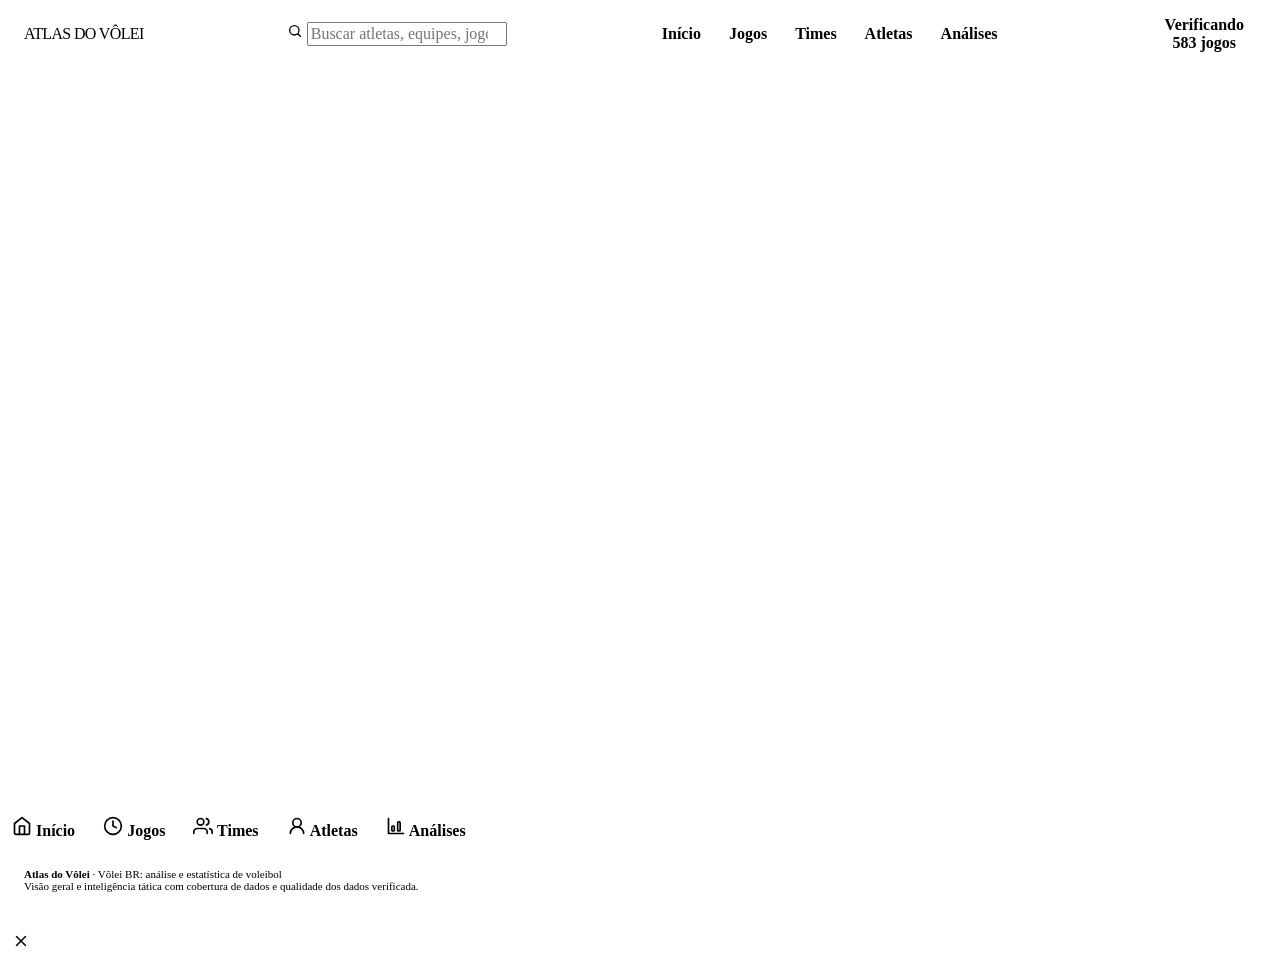
<file: cbv/export/templates/scouting.html>
<!DOCTYPE html>
<html lang="pt-BR">
<head>
<meta charset="utf-8"><meta name="viewport" content="width=device-width,initial-scale=1"><meta name="description" content="Atlas do Vôlei: estatísticas, rotações e análises táticas do voleibol brasileiro.">
<title>Vôlei BR: Atlas do Vôlei</title>
<style>
/* Hallmark · v2.0.0 · scope: app · Atlas do Vôlei */
__FONT_CSS__
:root {
  --bg: #F3F5F7;
  --paper: #FBFCFE;
  --surface: #FBFCFE;
  --surface-alt: #F8F9FB;
  --ink: #111318;
  --text: #111318;
  --soft: #4B5563;
  --text-soft: #4B5563;
  --muted: #697586;
  --text-muted: #697586;
  --line: #D7DCE2;
  --border: #D7DCE2;
  --line-strong: #AEB7C2;
  --border-strong: #AEB7C2;
  --navy: #071A2F;
  --navy-2: #0B2747;
  --primary: #071A2F;
  --primary-soft: #EAF1FF;
  --blue: #1D4ED8;
  --red: #D12F25;
  --yellow: #FFD21A;
  --green: #138A5B;
  --success: #138A5B;
  --success-soft: #E7F4EE;
  --danger: #DF342A;
  --danger-soft: #FDE9E7;
  --warning: #74500D;
  --warning-soft: #FDF3E3;
  --sideout: #0B4FD6;
  --breakpoint: #DF342A;
  --court: #E5A75D;
  --court-line: #FFF8E8;
  --sans: Inter, Arial, Helvetica, sans-serif;
  --cond: "Arial Narrow", "Nimbus Sans Narrow", "Roboto Condensed", Impact, Arial, sans-serif;
  --mono: 'Roboto Mono', Consolas, "Liberation Mono", monospace;
}
*{box-sizing:border-box}
html{background:var(--bg)}
body{margin:0;background:var(--bg);color:var(--text);font:14px/1.45 var(--sans);max-width:100%;overflow-x:clip}
button,input,select{font:inherit;color:inherit}
button,select,summary{cursor:pointer}
button:focus-visible,select:focus-visible,input:focus-visible{outline:3px solid var(--yellow);outline-offset:2px}
a{color:var(--blue);text-underline-offset:3px}
button{background:var(--surface);border:1px solid var(--border);border-radius:2px;padding:8px 12px;font-weight:600}
button:hover{background:var(--surface-alt)}
button.primary{background:var(--navy);color:var(--surface);border-color:var(--navy)}

/* HEADER — magazine identity */
.site-header{z-index:30;background:var(--navy);color:var(--surface);border-bottom:4px solid var(--red)}
.header-main{max-width:1400px;width:100%;min-height:68px;margin:auto;padding:0 24px;display:flex;align-items:center;justify-content:space-between;gap:16px}
.wordmark{display:flex;align-items:baseline;gap:0px;font:900 30px/.85 var(--cond);letter-spacing:-.04em;text-transform:none}
.wordmark span{color:var(--red)}
.wordmark a{color:inherit;text-decoration:none}
.main-nav{display:flex;align-self:stretch;align-items:stretch}
.main-nav button{border:0;border-left:1px solid var(--palette-fe193fae);background:transparent;color:var(--palette-2f33ebb5);padding:0 12px;font-size:11px;font-weight:800;text-transform:none;letter-spacing:normal;border-radius:0;white-space:nowrap}
.main-nav button:last-child{border-right:1px solid var(--palette-fe193fae)}
.main-nav button:hover{background:var(--navy-2);color:var(--surface)}
.main-nav button.active,.main-nav button[aria-current=page]{background:var(--surface);color:var(--navy);box-shadow:inset 0 -4px 0 var(--red)}
.header-tools{display:flex;align-items:center;gap:8px}
.mode{display:flex;border:1px solid var(--palette-74149b50)}
.mode button{min-height:30px;border:0;background:transparent;color:var(--palette-d2c3ccd8);padding:0 8px;font-size:10px;font-weight:900;text-transform:none;border-radius:0}
.mode button.active{background:var(--red);color:var(--surface)}
.filters{display:flex;align-items:center;gap:8px}
.filters select{border:1px solid var(--line-strong);background:var(--surface);color:var(--ink);min-height:28px;padding:0 16px 0 8px;font-size:11px;font-weight:600;border-radius:2px;max-width:180px}
.global-search{width:150px;position:relative}
.global-search input{width:100%;min-height:32px;background:var(--navy-2);border:1px solid var(--palette-74149b50);color:var(--surface);font-size:11px;padding:4px 8px;border-radius:2px}
.global-search input::placeholder{color:var(--palette-ce730777)}
.search-results{position:absolute;top:100%;left:0;right:0;background:var(--surface);border:1px solid var(--border);max-height:300px;overflow:auto;z-index:35}
.search-results[hidden]{display:none}
.search-results button{display:block;width:100%;text-align:left;border:0;border-radius:0;font-size:12px;padding:8px 8px;color:var(--text)}
.search-results p{padding:8px;margin:0;font-size:12px;color:var(--text-soft)}
.mobile-menu{display:none}

/* context strip */
.context-strip{background:var(--surface);border-bottom:1px solid var(--line)}
.context-inner{max-width:1400px;width:100%;min-height:38px;margin:auto;padding:0 24px;display:flex;align-items:center;justify-content:space-between;gap:16px;font-size:11px}
.context-inner strong{color:var(--blue)}
.context-inner .updated{color:var(--soft)}

/* main layout */
main{max-width:1400px;width:100%;margin:auto;padding:24px;min-height:calc(100vh - 160px);min-width:0}
h1{font:900 clamp(32px,5vw,56px)/.9 var(--cond);letter-spacing:-.04em;text-transform:none;margin:0 0 8px}
h2{font:900 24px/1 var(--cond);letter-spacing:-.02em;text-transform:none;margin:0 0 16px}
h3{font:900 17px/1.2 var(--cond);text-transform:none;margin:0 0 8px}
p{margin:0 0 12px}
.muted,.note,small{color:var(--text-muted)}.note{font-size:12px}
.page-heading{margin-bottom:24px;border-bottom:1px solid var(--line);padding-bottom:16px}
.page-heading p{color:var(--text-soft);font-size:13px;margin:0}
.section-heading{display:flex;gap:16px;align-items:end;margin-bottom:12px}
.section-heading h2{margin:0}
.section-heading .rule{flex:1;height:1px;background:var(--line-strong);margin-bottom:4px}
.section-heading small{color:var(--soft);font-size:10px;font-weight:700;text-transform:none;letter-spacing:normal}
.card{background:var(--paper);border:1px solid var(--line);border-top:3px solid var(--navy);padding:20px;min-width:0;border-radius:0}
.block{margin-top:32px}.large-section{margin-top:40px}
.grid{display:grid;grid-template-columns:repeat(12,minmax(0,1fr));gap:24px}.span-8{grid-column:span 8}.span-4{grid-column:span 4}.span-12{grid-column:1/-1}.grid>*{min-width:0}

/* metric info popover */
.metric-info{display:inline-block;position:relative;font-size:11px;vertical-align:middle}
.metric-info summary{display:inline-flex;align-items:center;justify-content:center;width:16px;height:16px;border:1px solid var(--border-strong);color:var(--text-muted);border-radius:50%;font:10px var(--mono);list-style:none}
.metric-info summary::-webkit-details-marker{display:none}
.metric-info[open]{z-index:8}
.info-body{position:absolute;right:0;top:22px;width:290px;padding:12px;background:var(--surface);border:1px solid var(--border-strong);color:var(--text-soft);font-size:11px;line-height:1.5;text-align:left;box-shadow:0 4px 12px var(--palette-8984d487)}
.info-body p:last-child{margin:0}
.badge{display:inline-block;font:700 10px var(--sans);color:var(--text-soft);background:var(--surface-alt);padding:0px 4px;border:1px solid var(--line)}
.badge.model{color:var(--blue);background:var(--primary-soft);border-color:var(--palette-b0589792)}

/* tables */
.table-wrap{max-width:100%;overflow-x:auto;-webkit-overflow-scrolling:touch}
table{border-collapse:collapse;width:100%;font-size:12px}
th,td{padding:8px 8px;border-bottom:1px solid var(--line);text-align:left;vertical-align:middle}
th{position:static;background:var(--surface-alt);color:var(--text-soft);font-weight:700;font-size:12px;text-transform:none;letter-spacing:normal;white-space:nowrap}
th.num,td.num{text-align:right}
td.numeric,.numeric{font-family:var(--mono);font-variant-numeric:tabular-nums;font-size:12px}
td.nowrap{white-space:nowrap}
tbody tr:last-child td{border-bottom:0}
tbody tr:hover{background:var(--primary-soft)}
th button{padding:0;border:0;background:transparent;font-size:11px;font-weight:700;white-space:nowrap;text-align:inherit;color:var(--text-soft)}
th button:hover{background:transparent;color:var(--blue)}
.team-link,.text-button{padding:0;border:0;background:transparent;color:var(--blue);font-weight:700;text-align:left;text-decoration:none}
.team-link:hover,.text-button:hover{background:transparent;text-decoration:underline}
.team-link{font-size:12px}

/* rank lists & charts */
.rank-list{padding:0;margin:0;list-style:none}
.rank-list li{display:flex;align-items:center;gap:8px;padding:8px 0;border-bottom:1px solid var(--line)}
.rank-list li:last-child{border-bottom:0}
.rank-list .place{width:18px;font:700 10px var(--mono);color:var(--text-muted)}
.rank-list .team-link{flex:1}
.rank-list .numeric{white-space:nowrap;font-weight:700}
.chart-scroll{max-width:100%;overflow-x:auto;-webkit-overflow-scrolling:touch}
.chart{display:block;width:100%;height:auto}
svg text{font-family:var(--sans);fill:var(--text-soft);font-size:11px}
svg .team-point{fill:var(--blue);stroke:var(--surface);stroke-width:2;cursor:pointer}
svg .team-point:hover{stroke:var(--ink);stroke-width:3}
.chart-key{font-size:11px;color:var(--text-muted);margin:8px 0 0}
.plot-tooltip{position:fixed;pointer-events:none;max-width:280px;padding:8px 8px;border:1px solid var(--border-strong);background:var(--surface);color:var(--text);font-size:11px;z-index:50;box-shadow:0 4px 12px var(--palette-8984d487)}
.plot-tooltip[hidden]{display:none}

/* toolbar & common */
.toolbar{display:flex;gap:16px;align-items:end;margin-bottom:20px}
.toolbar label{flex:1;max-width:400px;font-size:11px;font-weight:700;color:var(--text-soft);text-transform:none}
.toolbar.narrow{margin-bottom:16px}
.toolbar input,.toolbar select{margin-top:4px}
.vs{align-self:center;color:var(--yellow);font:900 12px var(--mono)}
.select-prompt{padding:28px;color:var(--text-muted);text-align:center}
.subnav{display:flex;gap:0;margin-bottom:20px;border-bottom:1px solid var(--line);overflow-x:auto}
.subnav button{border:0;border-bottom:3px solid transparent;border-radius:0;background:transparent;white-space:nowrap;font-size:11px;font-weight:800;text-transform:none;padding:8px 16px}
.subnav button[aria-current=page]{border-color:var(--red);color:var(--navy)}

/* profiles & bars */
.profile-row{margin-top:16px}
.bar-label{display:flex;justify-content:space-between;gap:8px;font-size:11px;margin-bottom:4px;font-weight:600}
.bar-track{position:relative;height:12px;background:var(--surface-alt);border:1px solid var(--line)}
.bar-fill{position:absolute;top:0;bottom:0;background:var(--blue)}
.bar-marker{position:absolute;top:-3px;bottom:-3px;border-left:2px solid var(--ink)}
.summary-list{margin:0;padding:0;list-style:none}
.summary-list li{padding:8px 0;font-size:12px;border-bottom:1px solid var(--line)}
.summary-list li:last-child{border-bottom:0}
.summary-list span{color:var(--text-muted);display:block;font-size:11px;font-weight:700;text-transform:none;margin-bottom:0px}
.sample-warning{color:var(--warning);background:var(--warning-soft);padding:0px 4px;font:10px var(--mono)}
.notice{color:var(--ink);font-size:12px;padding:8px 12px;background:var(--warning-soft);border:1px solid var(--warning);margin:16px 0}
.positive{color:var(--green);font-weight:700}.negative{color:var(--red);font-weight:700}
.details-panel{background:var(--surface);border:1px solid var(--line);border-top:2px solid var(--line-strong);padding:16px 16px;margin-top:20px}
.details-panel>summary{font-weight:700;font-size:12px;text-transform:none;color:var(--blue)}
.details-panel[open]>summary{margin-bottom:16px}
.details-panel details:not(.metric-info){margin-top:16px}
.probabilities{max-width:440px}
.prob-row{display:flex;justify-content:space-between;gap:16px;margin:8px 0;align-items:baseline}
.prob-row strong{font:900 24px var(--cond);color:var(--blue)}
.data-list{display:grid;grid-template-columns:1fr 1fr;gap:8px 20px;font-size:12px;margin:0}
.data-list dt{color:var(--text-muted);font-weight:600}
.data-list dd{margin:0;font-weight:700}
.empty{padding:20px 0;color:var(--text-muted);font-size:13px}
.footer{padding:20px 24px;font-size:11px;color:var(--text-muted);border-top:1px solid var(--line);background:var(--surface)}
.footer span{display:block}
.sr-only{position:absolute;width:1px;height:1px;overflow:hidden;clip:rect(0,0,0,0)}

/* responsive shell */
@media(max-width:1180px){
  .header-main{padding:0 16px;gap:12px}
  .main-nav button{padding:0 8px;font-size:10px}
  .global-search{width:130px}
}
@media(max-width:900px){
  .header-main{min-height:60px;padding:0 16px}
  .main-nav{display:none;position:absolute;top:100%;left:0;right:0;background:var(--navy);border-bottom:4px solid var(--red);flex-direction:column;z-index:40;box-shadow:0 8px 20px var(--palette-23be264b)}
  .main-nav.open{display:flex}
  .main-nav button{min-height:44px;border-left:0;border-right:0!important;border-top:1px solid var(--palette-fe193fae);text-align:left;padding:12px 16px}
  .header-tools select{display:none}
  .global-search{display:none}
  .mobile-menu{display:inline-flex;align-items:center;justify-content:center;min-height:34px;border:1px solid var(--palette-74149b50);background:var(--navy-2);color:var(--surface);padding:0 12px;font-size:11px;font-weight:800;text-transform:none}
  .span-8,.span-4{grid-column:1/-1}
  main{padding:20px 16px}
  .context-inner{padding:8px 16px;flex-wrap:wrap;gap:8px}
  .filters{width:100%;display:grid;grid-template-columns:1fr 1fr;gap:8px}
  .filters select{max-width:none;width:100%;min-width:0}
  .filters select#competition{grid-column:1/-1}
  .updated{font-size:10px}
}
@media(max-width:600px){
  .toolbar{flex-direction:column;align-items:stretch;gap:8px}
  .toolbar label{max-width:none}
  .grid{gap:16px}
  .data-list{grid-template-columns:1fr}
}
@media print{
  .site-header,.context-strip,.footer,.toolbar{display:none}
  main{max-width:none;padding:0}
}
__ATLAS_CSS__
</style></head>
<body>
<a class="sr-only" href="#main">Ir para o conteúdo</a>
<header class="site-header">
  <div class="header-main">
    <div class="wordmark">
      <a href="#" onclick="navigateTo('Início');return false;">
        ATLAS DO <span>VÔLEI</span>
        <span class="sr-only">Vôlei BR</span>
      </a>
    </div>
    
    <div class="global-search-bar" role="search">
      <span class="search-icon-inside" aria-hidden="true"><svg width="16" height="16" viewBox="0 0 24 24" fill="none" stroke="currentColor" stroke-width="2" stroke-linecap="round"><circle cx="11" cy="11" r="7"></circle><path d="m20 20-4-4"></path></svg></span>
      <label for="global-search" class="sr-only">Buscar atletas, equipes e confrontos</label>
      <input id="global-search" type="search" placeholder="Buscar atletas, equipes, jogos..." autocomplete="off" aria-expanded="false" aria-controls="global-search-results">
      <div id="global-search-results" class="search-results-dropdown" hidden role="listbox"></div>
    </div>

    <nav class="desktop-nav" aria-label="Navegação desktop">
      <button type="button" class="nav-btn-desktop active" data-nav="Início">Início</button>
      <button type="button" class="nav-btn-desktop" data-nav="Jogos">Jogos</button>
      <button type="button" class="nav-btn-desktop" data-nav="Times">Times</button>
      <button type="button" class="nav-btn-desktop" data-nav="Atletas">Atletas</button>
      <button type="button" class="nav-btn-desktop" data-nav="Análises">Análises</button>
    </nav>

    <button type="button" class="status-badge" id="sync-status-badge" aria-label="Saúde do pipeline e fontes de dados" title="Ver saúde das fontes">
      <div class="status-row">
        <span class="status-dot healthy" id="sync-status-dot"></span>
        <span id="sync-status-label">Verificando</span>
      </div>
      <span class="status-sub" id="sync-status-sub">583 jogos</span>
    </button>
  </div>
</header>

<div class="filter-strip">
  <div class="chips-rail" id="quick-filter-chips" role="toolbar" aria-label="Filtros rápidos"></div>
  <p id="filter-notice" role="status" hidden style="margin:4px 16px 8px;color:var(--surface);font-size:13px;"></p>
</div>

<main id="main" tabindex="-1"></main>

<div class="compare-dock" id="compare-dock" hidden role="region" aria-label="Comparação rápida">
  <div class="dock-content">
    <div class="dock-label">Comparar <span id="dock-count">(0/2)</span></div>
    <div class="dock-slots" id="dock-slots"></div>
    <div class="dock-btns">
      <button type="button" class="btn-text" id="btn-compare-clear">Limpar</button>
      <button type="button" class="btn-primary" id="btn-compare-action" disabled>Comparar</button>
    </div>
  </div>
</div>

<nav class="bottom-nav" id="bottom-nav" aria-label="Navegação principal">
  <button type="button" class="nav-item active" data-nav="Início" aria-current="page">
    <svg class="nav-icon" width="20" height="20" viewBox="0 0 24 24" fill="none" stroke="currentColor" stroke-width="2" stroke-linecap="round" stroke-linejoin="round" aria-hidden="true"><path d="m3 9 9-7 9 7v11a2 2 0 0 1-2 2H5a2 2 0 0 1-2-2z"></path><polyline points="9 22 9 12 15 12 15 22"></polyline></svg>
    <span>Início</span>
  </button>
  <button type="button" class="nav-item" data-nav="Jogos">
    <svg class="nav-icon" width="20" height="20" viewBox="0 0 24 24" fill="none" stroke="currentColor" stroke-width="2" stroke-linecap="round" stroke-linejoin="round" aria-hidden="true"><circle cx="12" cy="12" r="10"></circle><polyline points="12 6 12 12 16 14"></polyline></svg>
    <span>Jogos</span>
  </button>
  <button type="button" class="nav-item" data-nav="Times">
    <svg class="nav-icon" width="20" height="20" viewBox="0 0 24 24" fill="none" stroke="currentColor" stroke-width="2" stroke-linecap="round" stroke-linejoin="round" aria-hidden="true"><path d="M17 21v-2a4 4 0 0 0-4-4H5a4 4 0 0 0-4 4v2"></path><circle cx="9" cy="7" r="4"></circle><path d="M23 21v-2a4 4 0 0 0-3-3.87"></path><path d="M16 3.13a4 4 0 0 1 0 7.75"></path></svg>
    <span>Times</span>
  </button>
  <button type="button" class="nav-item" data-nav="Atletas">
    <svg class="nav-icon" width="20" height="20" viewBox="0 0 24 24" fill="none" stroke="currentColor" stroke-width="2" stroke-linecap="round" stroke-linejoin="round" aria-hidden="true"><circle cx="12" cy="8" r="5"></circle><path d="M20 21a8 8 0 1 0-16 0"></path></svg>
    <span>Atletas</span>
  </button>
  <button type="button" class="nav-item" data-nav="Análises">
    <svg class="nav-icon" width="20" height="20" viewBox="0 0 24 24" fill="none" stroke="currentColor" stroke-width="2" stroke-linecap="round" stroke-linejoin="round" aria-hidden="true"><path d="M3 3v18h18"></path><rect x="7" y="12" width="3" height="6" rx="1"></rect><rect x="14" y="7" width="3" height="11" rx="1"></rect></svg>
    <span>Análises</span>
  </button>
</nav>

<footer class="footer">
  <div><strong>Atlas do Vôlei</strong> · Vôlei BR: análise e estatística de voleibol</div>
  <span>Visão geral e inteligência tática com cobertura de dados e qualidade dos dados verificada.</span>
  <span id="edition"></span>
</footer>

<div class="sheet-backdrop" id="sheet-backdrop" aria-hidden="true"></div>
<div class="bottom-sheet app-sheet" id="app-sheet" role="dialog" aria-modal="true" aria-hidden="true">
  <div class="sheet-handle" id="sheet-handle" aria-label="Arrastar para fechar"></div>
  <div class="sheet-header">
    <div class="sheet-titles">
      <h3 class="sheet-title" id="sheet-title"></h3>
      <p class="sheet-subtitle" id="sheet-subtitle"></p>
    </div>
    <button type="button" class="sheet-close" id="sheet-close" aria-label="Fechar painel"><svg width="18" height="18" viewBox="0 0 24 24" fill="none" stroke="currentColor" stroke-width="2" stroke-linecap="round" aria-hidden="true"><path d="m18 6-12 12M6 6l12 12"></path></svg></button>
  </div>
  <div class="sheet-body" id="sheet-body"></div>
  <div class="sheet-footer" id="sheet-footer" style="display:none;">
    <button type="button" class="btn-primary" id="sheet-action-btn" style="width:100%;">Aplicar</button>
  </div>
</div>

<div id="plot-tooltip" class="plot-tooltip" role="tooltip" hidden></div>
<script type="application/json" id="dataset">__SCOUTING_DATA__</script>
<script>
'use strict';
const DATA=JSON.parse(document.getElementById('dataset').textContent);
const state={page:'Visão geral',sub:'',cohort:0,team:'',opponent:'',query:'',athleteQuery:'',athleteSort:'points',athleteDirection:-1,matchId:null,mode:'read',overviewRotMetric:'so',overviewRotIndex:1};
let overview;
let referencesPage;
const $=s=>document.querySelector(s), esc=v=>String(v??'').replace(/[&<>"']/g,c=>({'&':'&amp;','<':'&lt;','>':'&gt;','"':'&quot;',"'":'&#39;'}[c]));
const fmt=(v,d=1)=>v==null?'—':Number(v).toLocaleString('pt-BR',{minimumFractionDigits:d,maximumFractionDigits:d});
const pct=v=>v==null?'—':fmt(v)+'%';const num=v=>fmt(v,0);const C=()=>DATA.cohorts[state.cohort];const team=()=>C()?.teams.find(t=>t.team===state.team);
const badge=(cls='DERIVADO')=>`<span class="badge ${['MODELADO','EXPERIMENTAL'].includes(cls)?'model':''}">${cls}</span>`;
function options(values,current){return values.map(v=>`<option value="${esc(v)}" ${v===current?'selected':''}>${esc(v)}</option>`).join('')}
const compKey=c=>c.competition+' · '+(c.category||'Sem categoria');
function filters(){
  const c=C();
  if(!c)return;
  $('#competition').innerHTML=options([...new Set(DATA.cohorts.map(compKey))],compKey(c));
  const comps=DATA.cohorts.filter(x=>compKey(x)===compKey(c));
  $('#gender').innerHTML=options([...new Set(comps.map(x=>x.gender||'Não informado'))],c.gender||'Não informado');
  $('#season').innerHTML=comps.filter(x=>x.gender===c.gender).map(x=>`<option value="${esc(x.season)}" ${x===c?'selected':''}>${esc(seasonLabel(x.season))}${x.edition_status==='CURRENT'?' · atual':x.edition_status==='COMPLETED'?' · encerrada':''}</option>`).join('');
  $('#updated').textContent='Atualizado em '+dateText(lastUpdate());
  $('#updated').title='Último registro ou verificação da edição; fontes individuais têm data de coleta em Dados.';
  $('#edition').textContent='Página gerada em '+dateText(DATA.generated_at);
}

function chooseFilter(which,value){const current=C();let candidates=DATA.cohorts.filter(c=>which==='competition'?compKey(c)===value:compKey(c)===compKey(current)&& (which==='gender'?c.gender===value:c.gender===current.gender&&c.season===value));const selected=candidates.find(c=>c.gender===current.gender&&c.season===current.season)||candidates[0];if(!selected)return;state.cohort=DATA.cohorts.indexOf(selected);state.team='';state.opponent='';state.query='';state.matchId=null;render()}
function table(head,rows,leftColumns=[]){return `<div class="table-wrap"><table><thead><tr>${head.map((h,i)=>`<th scope="col" class="${i&&!leftColumns.includes(i)?'num':''}">${h}</th>`).join('')}</tr></thead><tbody>${rows.length?rows.join(''):`<tr><td colspan="${head.length}">Sem dados neste recorte.</td></tr>`}</tbody></table></div>`}
function row(cells,leftColumns=[]){return '<tr>'+cells.map((x,i)=>`<td class="${i&&!leftColumns.includes(i)?'num':''}">${x}</td>`).join('')+'</tr>'}
function teamLink(t){return `<button class="team-link" data-team="${esc(t)}">${esc(teamName(t))}</button>`}

function teamAbbr(name){
  if(!name)return '—';
  const clean=String(name).trim();
  const map={
    'SADA CRUZEIRO':'CRU','CRUZEIRO':'CRU','ITAMBE MINAS':'MIN','MINAS TENIS CLUBE':'MIN','MINAS':'MIN',
    'FARMA CONDE SAO JOSE':'SJC','VOLEI RENATA':'REN','CAMPINAS':'REN','VEDACIT GUARULHOS':'GUA',
    'SESI BAURU':'SES','SESI-SP':'SES','SUZANO VOLEI':'SUZ','JOINVILLE VOLEI':'JOI','JOINVILLE':'JOI',
    'MONTES CLAROS AMERICA':'MOC','AZULIM GABARITO':'MON','BLUMENAU':'BLU','APAN ELEVADORES':'BLU',
    'PRAIA CLUBE':'PRA','DENTIL PRAIA CLUBE':'PRA','GERDAU MINAS':'MIN','OSASCO SAO CRISTOVAO SAUDE':'OSA','OSASCO':'OSA',
    'FLUMINENSE':'FLU','SESC RJ FLAMENGO':'FLA','FLAMENGO':'FLA','BARUERI VOLEI CLUB':'BAR','BARUERI':'BAR',
    'PINHEIROS':'PIN','E.C. PINHEIROS':'PIN','UNILIFE MARINGA':'MAR','MARINGA':'MAR','BRASILIA VOLEI':'BRA','BRASILIA':'BRA',
    'SAO CAETANO':'SCA','BLUVÔLEI':'BLU','BATAVO MACKENZIE':'MAC','TIJUCA TENIS CLUBE':'TIJ'
  };
  const up=clean.toUpperCase();
  if(map[up])return map[up];
  for(const [k,v] of Object.entries(map)){
    if(up.includes(k)||k.includes(up))return v;
  }
  const words=clean.split(/\s+/).filter(w=>!['DE','DA','DO','DOS','DAS','E'].includes(w.toUpperCase()));
  if(words.length===1)return words[0].slice(0,3).toUpperCase();
  return (words[0].slice(0,1)+words[1].slice(0,2)).toUpperCase();
}

function tooltip(m){
  if(!m)return '';
  return `<details class="metric-info"><summary aria-label="Detalhes de ${esc(m.label)}" title="Definição, amostra e intervalo">i</summary><div class="info-body">
    <p><strong>${esc(m.label)}</strong> ${badge(m.metric_class)}</p>
    <p>${esc(m.formula)}</p>
    <p>Amostra: <span class="numeric">${m.approximate?'≈ ':''}${num(m.numerator)} / ${num(m.n)}</span>. ${m.n>0&&m.n<50?'<span class="sample-warning">Amostra baixa</span>':''} ${m.ci?'IC 95%: '+m.ci.map(v=>fmt(v)).join('–')+'%.':'Intervalo não disponível.'}</p>
    ${m.delta!=null?`<p>Diferença para a competição: ${signed(m.delta)} pp. Percentil: ${fmt(m.percentile,0)}.</p>`:''}
    ${m.adjusted!=null?`<p>Taxa ajustada: ${pct(m.adjusted)} (modelo beta-binomial).</p>`:''}
    <p>${m.approximate?'Contagem aproximada a partir de percentuais arredondados. ':''}Fonte: relatórios CBV · ${esc(seasonLabel(C().season))}. Cobertura: ${num(m.covered_matches)} / ${num(m.total_matches)} registros.</p>
  </div></details>`;
}

function strip(metrics,comparison=false){
  const labels={so:'Side-Out médio',bp:'Break Point médio',eff:'Eficiência de ataque média'};
  return `<div class="kpis">${['so','bp','eff'].map(k=>{
    const m=metrics[k];
    return `<div class="card kpi"><span class="kpi-label">${comparison?esc(m.label):labels[k]}</span>${tooltip(m)}<strong>${pct(m.value)}</strong><p>${comparison&&m.delta!=null?signed(m.delta)+' pp vs competição':'Média da competição'}</p></div>`;
  }).join('')}</div>`;
}

function scatter(){
 const c=C(),points=c.teams.filter(t=>t.metrics.so.value!=null&&t.metrics.bp.value!=null);
 if(!points.length)return '<p class="empty">Sem contagens de SO/BP.</p>';
 const mobile=innerWidth<=600,width=mobile?360:700,left=mobile?68:70,right=mobile?342:640;
 const xs=points.map(t=>t.metrics.so.value),ys=points.map(t=>t.metrics.bp.value);
 const xmin=Math.floor(Math.min(...xs)/5)*5-5,xmax=Math.ceil(Math.max(...xs)/5)*5+5;
 const ymin=Math.floor(Math.min(...ys)/5)*5-5,ymax=Math.ceil(Math.max(...ys)/5)*5+5;
 const X=value=>left+(value-xmin)/(xmax-xmin)*(right-left),Y=value=>330-(value-ymin)/(ymax-ymin)*280;
 let svg=`<svg class="chart scatter" viewBox="0 0 ${width} 410" role="img" aria-label="Side-Out e Break Point por equipe"><title>Side-Out e Break Point por equipe</title>`;
 for(let i=0;i<=4;i++){
   const x=xmin+(xmax-xmin)*i/4,y=ymin+(ymax-ymin)*i/4;
   svg+=`<path d="M${X(x)},50 V330 M${left},${Y(y)} H${right}" stroke="var(--border)" fill="none"/><text x="${X(x)}" y="355" text-anchor="middle">${fmt(x,0)}%</text><text x="${left-12}" y="${Y(y)+4}" text-anchor="end">${fmt(y,0)}%</text>`;
 }
 svg+=`<path d="M${X(c.metrics.so.value)},50 V330 M${left},${Y(c.metrics.bp.value)} H${right}" stroke="var(--text)" stroke-dasharray="5 5" fill="none"/><text x="${(left+right)/2}" y="395" text-anchor="middle">Side-Out %</text><text transform="translate(14,190) rotate(-90)" text-anchor="middle">Break Point %</text>`;
 for(const t of points)svg+=`<g role="button" tabindex="0" data-team="${esc(t.team)}" aria-label="Abrir ${esc(teamName(t.team))}"><title>${esc(teamName(t.team))}: SO ${pct(t.metrics.so.value)}, n=${num(t.metrics.so.n)}; BP ${pct(t.metrics.bp.value)}, n=${num(t.metrics.bp.n)}</title><circle class="team-point" cx="${X(t.metrics.so.value)}" cy="${Y(t.metrics.bp.value)}" r="${mobile?5:6}"/></g>`;
 return svg+'</svg>';
}

function selectors(two=false){
 const names=C().teams.map(t=>t.team);
 const select=(id,label,current,exclude='')=>`<label>${label}<select id="${id}"><option value="">Selecione uma equipe</option>${names.filter(n=>n!==exclude).map(n=>`<option value="${esc(n)}" ${n===current?'selected':''}>${esc(teamName(n))}</option>`).join('')}</select></label>`;
 return `<div class="toolbar">${select('team',two?'Equipe A':'Equipe',state.team)}${two?'<span class="vs">vs</span>'+select('opponent','Equipe B',state.opponent,state.team):''}</div>`;
}

function phases(t){
 return table(['Contexto','Tentativas','Kill%','Eficiência','Erro%','Bloqueado%'],['pos_rec','neg_rec','trans'].map(k=>row([esc(phaseName(k)),num(t.metrics[k].n),metricCell(t.metrics[k]),metricCell(t.metrics[k+'_eff']),metricCell(t.metrics[k+'_error']),metricCell(t.metrics[k+'_blocked'])])))
   +'<p class="note">Contagens de kills reconstruídas dos percentuais publicados. Detalhes disponíveis em cada taxa.</p>';
}

function rotations(t){
 return `<p class="note">SO e BP por rotação indisponíveis na fonte atual. O saldo é observado nos relatórios.</p>
   <div class="rotations">${t.rotations.map(r=>`<section class="card rotation"><h3>${r.rotation}</h3><dl><dt>SO</dt><dd>—</dd><dt>BP</dt><dd>—</dd><dt>Saldo</dt><dd>${r.covered_matches?(r.observed_balance>0?'+':'')+num(r.observed_balance):'—'}</dd></dl><p class="note">n SO — · n BP —</p><small>${r.covered_matches} relatórios</small></section>`).join('')}</div>`;
}

function athletes(t){
 const query=normalized(state.athleteQuery);
 const list=t.athletes.filter(a=>normalized(a.name).includes(query));
 const value=(a,key)=>({name:a.name,games:a.games??a.metrics.kill.total_matches,points:a.points,attacks:a.metrics.kill.n,kill:a.metrics.kill.value,eff:a.metrics.eff.value,receptions:a.receptions??a.metrics.rec_error.n,positive:a.metrics.positive.value,error:a.metrics.rec_error.value}[key]);
 list.sort((a,b)=>{const av=value(a,state.athleteSort),bv=value(b,state.athleteSort);if(av==null)return bv==null?0:1;if(bv==null)return -1;return state.athleteDirection*(typeof av==='string'?av.localeCompare(bv,'pt-BR'):av-bv)});
 const columns=[['name','Atleta'],['games','Jogos'],['points','Pontos'],['attacks','Ataques'],['kill','Kill%'],['eff','Eficiência'],['receptions','Recepções'],['positive','Passe +'],['error','Erro']];
 const headers=columns.map(([key,title],i)=>`<th scope="col" class="${i?'num':''}" aria-sort="${state.athleteSort===key?(state.athleteDirection===1?'ascending':'descending'):'none'}"><button data-athlete-sort="${key}" title="Ordenar por ${title}">${title}${state.athleteSort===key?(state.athleteDirection===1?' ↑':' ↓'):''}</button></th>`).join('');
 return `<div class="toolbar narrow"><label>Buscar atleta<input id="athlete-search" value="${esc(state.athleteQuery)}" placeholder="Nome do atleta"></label></div><div class="table-wrap"><table id="athlete-table"><thead><tr>${headers}</tr></thead><tbody>${list.map(a=>`<tr data-athlete-name="${esc(a.name)}" data-athlete-team="${esc(a.team||t.team||state.team)}"><td>${esc(teamName(a.name))}</td><td class="num">${num(value(a,'games'))}</td><td class="num">${num(a.points)}</td><td class="num numeric">${num(a.metrics.kill.n)}</td><td class="num">${metricCell(a.metrics.kill)}</td><td class="num">${metricCell(a.metrics.eff)}</td><td class="num numeric">${num(value(a,'receptions'))}</td><td class="num">${metricCell(a.metrics.positive)}</td><td class="num">${metricCell(a.metrics.rec_error)}</td></tr>`).join('')||'<tr><td colspan="9">Nenhum atleta encontrado.</td></tr>'}</tbody></table></div><p class="note">Erro: taxa de erro de recepção. Jogos: partidas com registro do atleta na fonte.</p>`;
}

function trend(t){const points=t.trend.filter(r=>r.so!=null);if(!points.length)return '<p class="empty">Sem histórico datado suficiente.</p>';const X=i=>55+i/Math.max(1,points.length-1)*590,Y=v=>220-v*2;return `<h3>Tendência de Side-Out</h3><svg class="chart" viewBox="0 0 700 270" role="img" aria-label="Média móvel ponderada dos últimos cinco jogos e média da temporada"><path d="M55,20 V220 H645" fill="none" stroke="var(--border-strong)"/>${[0,25,50,75,100].map(v=>`<text x="45" y="${Y(v)+4}" text-anchor="end">${v}%</text>`).join('')}<path d="M55,${Y(t.metrics.so.value)} H645" stroke="var(--text)" stroke-dasharray="4 4"/><polyline points="${points.map((p,i)=>X(i)+','+Y(p.so)).join(' ')}" fill="none" stroke="var(--primary)" stroke-width="2"/>${points.map((p,i)=>`<circle cx="${X(i)}" cy="${Y(p.so)}" r="3" fill="var(--primary)"><title>${esc(p.date.slice(0,10))}: ${pct(p.so)}, n=${num(p.n)}</title></circle>`).join('')}<text x="55" y="250">${esc(points[0].date.slice(0,10))}</text><text x="645" y="250" text-anchor="end">${esc(points.at(-1).date.slice(0,10))}</text></svg><p class="note">Linha contínua: razão das contagens dos últimos 5 jogos (ou menos no início). Tracejado: temporada ${pct(t.metrics.so.value)} · n=${num(t.metrics.so.n)}.</p><details><summary>Valores da tendência</summary>${table(['Data','SO móvel · n'],points.map(p=>row([esc(p.date.slice(0,10)),pct(p.so)+' · '+num(p.n)])))}</details>`}

function teams(){
 const t=team();
 const select=selectors();
 if(!t)return heading('Equipes')+select+'<div class="card select-prompt">Selecione uma equipe para ver o perfil, as rotações e os atletas.</div>';
 return select+heading(teamName(t.team),`${competitionLabel()} · ${seasonLabel(C().season)} · ${t.games} jogos · ${t.wins} vitórias · ${t.losses} derrotas`)
   +teamKpis(t)
   +`<div class="grid"><section class="card span-8"><h2>Perfil</h2>${profile(t)}</section><aside class="card span-4"><h2>Resumo</h2>${teamSummary(t)}</aside></div>
    <section class="block"><h2>Rotações</h2>${rotations(t)}</section>
    <section class="card block"><h2>Ataque por fase</h2>${phases(t)}</section>
    <section class="card large-section"><h2>Atletas</h2>${athletes(t)}</section>
    <details class="details-panel"><summary>Últimos jogos e tendência</summary>${trend(t)}</details>`;
}

function model(a,b){
 const c=C(),m=c.model_matchups.find(m=>[m.team_a,m.team_b].includes(a.team)&&[m.team_a,m.team_b].includes(b.team));
 const ev=c.evaluation,p=m?(m.team_a===a.team?m.probability_a:1-m.probability_a):null;
 return `<details class="details-panel" id="projection"><summary>Ver projeção</summary><h2>Probabilidade de vitória ${badge('MODELADO')}</h2>
   ${p!=null?`<div class="probabilities"><div class="prob-row"><span>${esc(teamName(a.team))}</span><strong>${pct(100*p)}</strong></div><div class="prob-row"><span>${esc(teamName(b.team))}</span><strong>${pct(100*(1-p))}</strong></div></div>`:'<p class="empty">Histórico insuficiente para este confronto.</p>'}
   <p class="note">Intervalo: ainda não estimado.</p><p class="note">Amostra de avaliação: <span class="numeric">${ev.total_matches}</span> partidas · avaliado em <span class="numeric">${dateText(DATA.generated_at)}</span>.</p>
   ${ev.total_matches===0?'<p class="notice">Modelo ainda sem avaliação fora da amostra neste recorte.</p>':''}
   <details><summary>Detalhes da avaliação</summary>
     <p class="note">Avaliação temporal: usa apenas datas anteriores ao jogo. Jogos do mesmo dia são tratados em conjunto.</p>
     ${table(['Brier Score','Log loss','Erro de calibração','Acurácia'],[row([fmt(ev.brier_score,3),fmt(ev.log_loss,3),fmt(ev.calibration_error,3),pct(ev.accuracy_pct)])])}
     <details><summary>Calibração</summary>${calibration(ev)}${table(['Faixa','Amostra','Probabilidade média','Resultado observado'],Object.entries(ev.calibration).map(([k,v])=>row([esc(k),num(v.pred_count),v.mean_probability==null?'—':pct(100*v.mean_probability),v.observed_frequency==null?'—':pct(100*v.observed_frequency)])))}</details>
     <p class="note">Regressão logística regularizada com dados anteriores de SO, BP, ataque por fase e campanha recente. Não há efeito de mando presumido nem intervalo preditivo validado.</p>
   </details></details>`;
}

function calibration(ev){const bins=Object.values(ev.calibration).filter(b=>b.pred_count);return `<svg class="chart" viewBox="0 0 360 290" role="img" aria-label="Probabilidade média do favorito versus frequência observada"><path d="M45,240 L285,20" stroke="var(--border-strong)" stroke-dasharray="4 4"/><path d="M45,20 V240 H285" stroke="var(--border)" fill="none"/>${bins.map(b=>`<circle cx="${45+b.mean_probability*240}" cy="${240-b.observed_frequency*220}" r="5" fill="var(--primary)"><title>n=${b.pred_count}; prevista ${pct(100*b.mean_probability)}, observada ${pct(100*b.observed_frequency)}</title></circle>`).join('')}<text x="45" y="258">0%</text><text x="280" y="258">100%</text><text x="35" y="25" text-anchor="end">100%</text><text x="170" y="282" text-anchor="middle">Probabilidade média do favorito</text></svg>`}

function confrontation(){
 const a=team(),b=C().teams.find(t=>t.team===state.opponent);
 const top=heading('Selecionar confronto')+selectors(true);
 if(!a||!b)return top+'<div class="card select-prompt">Selecione duas equipes para comparar.</div>';
 const headers=['Métrica',esc(teamName(a.team)),esc(teamName(b.team))];
 const summary=[row(['Campanha',`${a.wins}–${a.losses}`,`${b.wins}–${b.losses}`]),...['so','bp','eff'].map(k=>row([esc(a.metrics[k].label),metricCell(a.metrics[k]),metricCell(b.metrics[k])]))];
 const phaseRows=[['pos_rec','K1+ Kill%'],['pos_rec_eff','K1+ Eff'],['neg_rec','K1− Kill%'],['neg_rec_eff','K1− Eff'],['trans','K2 Kill%'],['trans_eff','K2 Eff']].map(([k,label])=>{const av=a.metrics[k].value,bv=b.metrics[k].value,d=av==null||bv==null?null:av-bv;return row([label,metricCell(a.metrics[k]),metricCell(b.metrics[k]),`<span class="numeric ${d>0?'positive':d<0?'negative':''}">${d==null?'—':signed(d)+' pp'}</span>`])});
 const rotationRows=a.rotations.map((r,i)=>row([r.rotation,pct(r.so),pct(b.rotations[i]?.so),pct(r.bp),pct(b.rotations[i]?.bp)]));
 return top+`<section class="card"><h2>Resumo</h2>${table(headers,summary)}</section>
   <section class="card block"><h2>Ataque por fase</h2>${table([...headers,'Diferença A − B'],phaseRows)}</section>
   <section class="card block"><h2>Rotações</h2>${table(['Rotação','A SO','B SO','A BP','B BP'],rotationRows)}<p class="note">SO e BP por rotação não estão disponíveis na fonte atual.</p></section>`+model(a,b);
}

function matchTable(matches){
 return `<div class="table-wrap"><table><thead><tr><th>Data</th><th>Competição</th><th>Mandante</th><th>Visitante</th><th class="num">Placar</th><th></th></tr></thead><tbody>${matches.map(m=>`<tr><td class="numeric nowrap">${matchDate(m.date||m.match_date)}</td><td>${esc(competitionLabel())}</td><td>${esc(teamName(m.home_team))}</td><td>${esc(teamName(m.away_team))}</td><td class="numeric num nowrap">${m.home_sets==null||m.away_sets==null?'—':`${m.home_sets} × ${m.away_sets}`}</td><td><button class="text-button" data-match="${esc(m.match_id)}" aria-label="Ver partida ${esc(teamName(m.home_team))} contra ${esc(teamName(m.away_team))}">Ver</button></td></tr>`).join('')||'<tr><td colspan="6">Sem partidas neste recorte.</td></tr>'}</tbody></table></div>`;
}

function matchesPage(){
 if(state.matchId!=null)return matchPage();
 const c=C(),completed=new Set(c.matches.map(m=>m.match_id));
 const today=DATA.generated_at.slice(0,10);
 const source=state.sub==='Próximas'?c.upcoming.filter(m=>!completed.has(m.match_id)&&String(m.match_date||'')>=today):[...c.matches].sort((a,b)=>String(b.date||'').localeCompare(String(a.date||''))||b.match_id-a.match_id);
 const matches=source.filter(m=>normalized(`${m.home_team} ${m.away_team} ${m.match_id} ${m.date||m.match_date}`).includes(normalized(state.query)));
 return `<div class="card"><div class="toolbar narrow"><label>Buscar partida<input id="search" value="${esc(state.query)}" placeholder="Equipe, data ou ID"></label></div>${matchTable(matches)}${state.sub==='Próximas'?'<p class="note">Calendário armazenado. Consulte a CBV para alterações de data e horário.</p>':''}</div>`;
}

function dataPage(){
 const c=C(),valid=c.matches.filter(m=>m.validation_status==='VALID').length,warning=c.matches.filter(m=>m.validation_status==='WARNING').length;
 const error=c.matches.length-valid-warning;
 const metricKeys=['so','bp','kill','eff','positive','excellent','error','rec_error','pos_rec','pos_rec_eff','neg_rec','neg_rec_eff','trans','trans_eff'];
 const parser=[...new Set(c.matches.map(m=>m.provenance?.parser_version).filter(Boolean))];
 const fetched=c.matches.map(m=>m.provenance?.fetched_at).filter(Boolean).sort().at(-1);
 return heading('Dados')+`<section class="card"><h2>Cobertura</h2><dl class="data-list"><dt>Partidas coletadas</dt><dd>${c.matches.length}</dd><dt>Partidas validadas</dt><dd>${valid}</dd><dt>Partidas com erro</dt><dd>${error}</dd><dt>Partidas com ressalvas</dt><dd>${warning}</dd><dt>Competições na base</dt><dd>${[...new Set(DATA.cohorts.map(x=>x.competition))].map(x=>x==='SUPERLIGA'?'Superliga':x).join(', ')}</dd><dt>Último registro no banco</dt><dd class="numeric">${dateText(lastUpdate())}</dd></dl><p class="note block">Indicadores incluem apenas partidas validadas do recorte selecionado.</p></section>
 <section class="card block"><h2>Métricas</h2>${table(['Métrica','Definição','Tipo'],[row(['Pontos de ataque','Contagem de ataques que terminam em ponto.',badge('OBSERVADO')],[1,2]),row(['Aces','Pontos diretos de saque registrados no relatório.',badge('OBSERVADO')],[1,2]),...metricKeys.map(k=>{const m=c.metrics[k];return row([esc(m.label),esc(m.formula),badge(m.metric_class)],[1,2])}),row(['Probabilidade de vitória','Estimativa do modelo a partir do histórico anterior de partidas.',badge('MODELADO')],[1,2])],[1,2])}
 <details class="block"><summary>Qualidade dos dados e detalhes estatísticos</summary><p class="note">Partidas sem data: ${c.matches.filter(m=>!m.date).length}. Falhas de download sem registro não são contabilizadas.</p>${table(['Métrica','Registros disponíveis','Amostra'],metricKeys.map(k=>{const m=c.metrics[k];return row([esc(m.label),`${m.covered_matches} / ${m.total_matches}`,num(m.n)])}))}<p class="note">Percentuais de passe e kills por fase podem ser reconstruídos de valores arredondados da fonte. Intervalos e ajustes ficam indisponíveis quando faltam contagens adequadas.</p><p class="note">Wilson 95%, deltas, percentis, ajuste beta-binomial e validação temporal permanecem nos cálculos. Consulte o detalhe de cada indicador para amostra e intervalo. Os rótulos de amostra são apenas orientações de leitura.</p><p class="note">SO/BP por rotação e métricas de sequência exigem eventos por rally, ausentes da base atual.</p></details></section>
 <section class="card block"><h2>Atualização</h2><dl class="data-list"><dt>Versão do banco</dt><dd>${esc(DATA.data_version)}</dd><dt>Parser</dt><dd>${esc(parser.join(', ')||'Não registrado no legado')}</dd><dt>Última coleta na fonte</dt><dd class="numeric">${dateText(fetched)}</dd><dt>Página gerada em</dt><dd class="numeric">${dateText(DATA.generated_at)}</dd></dl>
 <details class="block"><summary>Atualizar dados</summary><label>URL da competição<input id="sync-url" type="url" placeholder="https://cbv.com.br/..."></label><p class="block"><button id="sync">Sincronizar dados</button> <button id="export">Exportar dados</button></p><p id="operation-status" role="status"></p><p class="note">Disponível no servidor local. No site, a coleta é executada pela rotina diária.</p></details></section>
 <details class="details-panel"><summary>Experimental</summary><h2>Distribuição estimada ${badge('EXPERIMENTAL')}</h2><p>Estimativa baseada no modelo atual. Não representa frequência observada de levantamentos.</p><p class="note">Disponível na área experimental do servidor local.</p><a href="http://127.0.0.1:8000/experimental" target="_blank" rel="noopener">Abrir distribuição estimada</a></details>`;
}

function dateText(value){return value?new Date(value).toLocaleDateString('pt-BR',{timeZone:'America/Sao_Paulo'}):'não registrado'}
function lastUpdate(){return [C()?.edition_source?.verified_at,...(C()?.matches||[]).map(m=>m.created_at),...(C()?.source_snapshots||[]).map(s=>s.fetched_at)].filter(Boolean).sort().at(-1)}
function seasonLabel(value){return String(value||'').replace(/(\d{4})-(\d{2})(\d{2})/,'$1–$3')}
function competitionLabel(c=C()){if(!c)return 'Vôlei BR';return (c.competition==='SUPERLIGA'?'Superliga':c.competition+' '+String(c.category||'').replace('sub','Sub-'))+' '+(c.gender==='feminino'?'Feminina':'Masculina')}
function heading(title,subtitle=''){return `<div class="page-heading"><h1>${esc(title)}</h1>${subtitle?`<p>${esc(subtitle)}</p>`:''}</div>`}
function closeMenu(){ $('#primary').classList.remove('open'); $('#menu-toggle').setAttribute('aria-expanded','false') }
function openTeam(name){state.team=name;state.page='Equipes';state.sub='';state.athleteQuery='';closeMenu();render();$('#main').focus()}
function globalSearch(){
 const input=$('#team-search'),results=$('#team-results');const query=input.value.trim().toLocaleLowerCase('pt-BR');
 const found=query?C().teams.filter(t=>t.team.toLocaleLowerCase('pt-BR').includes(query)).slice(0,8):[];
 results.innerHTML=found.map(t=>`<button type="button" data-search-team="${esc(t.team)}">${esc(t.team)}</button>`).join('')||(query?'<p>Nenhuma equipe encontrada.</p>':'');
 results.hidden=!query;input.setAttribute('aria-expanded',String(!results.hidden));
 results.querySelectorAll('button').forEach(button=>button.onclick=()=>{input.value='';results.hidden=true;input.setAttribute('aria-expanded','false');openTeam(button.dataset.searchTeam)});
}
function signed(value){return value==null?'—':(value>0?'+':'')+fmt(value)}
function matchDate(value){const date=String(value||'').slice(0,10);return /^\d{4}-\d{2}-\d{2}$/.test(date)?date.split('-').reverse().join('/'):'Sem data'}
function topRanking(key,title){
  const items=C().teams.filter(t=>t.metrics[key].value!=null).sort((a,b)=>b.metrics[key].value-a.metrics[key].value).slice(0,5);
  return `<section class="ranking"><h2>${esc(title)}</h2><ol class="rank-list">${items.map((t,i)=>`<li><span class="place">${i+1}.</span>${teamLink(t.team)}<span class="numeric" title="n=${num(t.metrics[key].n)}">${pct(t.metrics[key].value)}</span></li>`).join('')}</ol></section>`;
}
function recentMatches(){
  const matches=[...C().matches].filter(m=>m.home_sets!=null&&m.away_sets!=null).sort((a,b)=>String(b.date||'').localeCompare(String(a.date||''))||b.match_id-a.match_id).slice(0,5);
  return `<div class="table-wrap"><table><thead><tr><th>Data</th><th>Mandante</th><th>Visitante</th><th class="num">Placar</th></tr></thead><tbody>${matches.map(m=>`<tr><td class="numeric nowrap">${matchDate(m.date)}</td><td>${teamLink(m.home_team)}</td><td>${teamLink(m.away_team)}</td><td class="numeric num nowrap">${m.home_sets} × ${m.away_sets}</td></tr>`).join('')||'<tr><td colspan="4">Sem partidas encerradas.</td></tr>'}</tbody></table></div>`;
}
function teamName(value){const keep=new Set(['SESI','SESC','RJ','MG','SP','E.C.']);return String(value||'').split(/\s+/).map((word,i)=>keep.has(word)?word:(!i||!['de','da','do','e','dos','das'].includes(word.toLowerCase())?word.charAt(0).toUpperCase()+word.slice(1).toLowerCase():word.toLowerCase())).join(' ')}
function normalized(value){return String(value||'').normalize('NFD').replace(/[\u0300-\u036f]/g,'').toLocaleLowerCase('pt-BR')}
function phaseName(key){return {pos_rec:'K1 com passe positivo',neg_rec:'K1 fora do sistema',trans:'K2 / transição'}[key]||key}
function metricTitle(m){return `${m.label}: ${m.formula} × 100. n=${num(m.n)}; ${m.ci?'IC 95% '+m.ci.map(v=>fmt(v)).join('–')+'%; ':''}${m.approximate?'Contagem aproximada. ':''}Fonte: CBV · ${C().season}. Tipo: ${m.metric_class}.`}
function metricCell(m,showN=false){return `<span class="numeric" title="${esc(metricTitle(m))}">${pct(m.value)}${showN?' · '+num(m.n):''}</span>`}
function teamKpis(t){return `<div class="kpis four"><div class="card kpi"><span class="kpi-label">Campanha</span><strong style="font-family:var(--sans)">${t.wins}–${t.losses}</strong><p>${t.games} jogos</p></div>${['so','bp','eff'].map(k=>{const m=t.metrics[k];return `<div class="card kpi"><span class="kpi-label">${esc(m.label)}</span>${tooltip(m)}<strong>${pct(m.value)}</strong><p>${m.delta==null?'Sem comparação':signed(m.delta)+' pp vs competição'} · <span class="numeric">n=${num(m.n)}</span></p></div>`}).join('')}</div>`}
function profile(t){
 const labels={so:'Side-Out',bp:'Break Point',pos_rec:'K1 com passe positivo',neg_rec:'K1 fora do sistema',trans:'K2 / transição',eff:'Eficiência de ataque'};
 const minimum=t.metrics.eff.value<0||C().metrics.eff.value<0?-100:0;
 const position=v=>Math.max(0,Math.min(100,100*(v-minimum)/(100-minimum))),zero=position(0);
 return Object.entries(labels).map(([key,label])=>{const m=t.metrics[key],average=C().metrics[key].value,end=position(m.value??0);return `<div class="profile-row"><div class="bar-label"><span>${label}</span><span title="${esc(metricTitle(m))}" class="numeric">${pct(m.value)}</span></div><div class="bar-track" role="img" aria-label="${esc(label)}: equipe ${pct(m.value)}, média da competição ${pct(average)}">${m.value!=null?`<span class="bar-fill" style="left:${Math.min(zero,end)}%;width:${Math.abs(end-zero)}%"></span>`:''}${average!=null?`<span class="bar-marker" style="left:${position(average)}%"></span>`:''}</div></div>`}).join('')+`<p class="chart-key">Barra: equipe · marca vertical: média da competição. Escala: ${minimum} a 100%.</p>`;
}
function teamSummary(t){
 const phases=['pos_rec_eff','neg_rec_eff','trans_eff'].map(k=>({key:k,value:t.metrics[k].value})).filter(m=>m.value!=null).sort((a,b)=>b.value-a.value);
 const rotations=t.rotations.filter(r=>r.covered_matches>0).sort((a,b)=>b.observed_balance-a.observed_balance);
 const phase=m=>m?phaseName(m.key.replace('_eff','')):'Sem dados';
 return `<ul class="summary-list"><li><span>Melhor fase</span>${esc(phase(phases[0]))}</li><li><span>Maior dificuldade</span>${esc(phase(phases.at(-1)))}</li><li><span>Melhor rotação por saldo</span>${rotations[0]?.rotation||'Sem dados'}</li><li><span>Rotação mais fraca por saldo</span>${rotations.at(-1)?.rotation||'Sem dados'}</li></ul><details><summary class="note">Como o resumo é calculado</summary><p class="note">Fases: maior/menor eficiência observada. Rotações: maior/menor saldo acumulado, sem ajuste por exposição. Em empate, exibe a primeira posição; não implica superioridade.</p></details>`;
}
function restoreInput(id,key,event){state[key]=event.target.value;const position=event.target.selectionStart;render();const input=$('#'+id);input.focus();input.setSelectionRange(position,position)}

function detailMetrics(source){return Object.fromEntries(Object.entries(source||{}).map(([key,m])=>[key,{...C().metrics[key],...m,delta:null,adjusted:null,percentile:null,covered_matches:m.n?1:0,total_matches:1}]))}
function matchPage(){
 const c=C(),m=c.matches.find(m=>String(m.match_id)===String(state.matchId))||c.upcoming.find(m=>String(m.match_id)===String(state.matchId));
 if(!m)return heading('Partida não encontrada')+'<button data-back-matches>Voltar para partidas</button>';
 const detail=c.match_details?.[String(m.match_id)],a=detail?.teams[m.home_team],b=detail?.teams[m.away_team];
 const am=detailMetrics(a?.metrics),bm=detailMetrics(b?.metrics);
 const title=`${teamName(m.home_team)} ${m.home_sets==null?'×':m.home_sets+' × '+m.away_sets} ${teamName(m.away_team)}`;
 const top=`<p><button class="text-button" data-back-matches>Voltar para partidas</button></p>`+heading(title,matchDate(m.date||m.match_date)+' · '+competitionLabel());
 if(!detail||!a||!b)return top+'<div class="card"><p>Estatísticas ainda não disponíveis.</p><a href="https://cbv.com.br/jogo/'+encodeURIComponent(m.match_id)+'" target="_blank" rel="noopener">Ver na CBV</a></div>';
 const headers=['Métrica',esc(teamName(m.home_team)),esc(teamName(m.away_team))];
 const overviewRows=[...['so','bp','eff'].map(k=>row([esc(am[k].label),metricCell(am[k]),metricCell(bm[k])])),row(['Aces',num(a.aces),num(b.aces)]),row(['Erros de saque',num(a.serve_errors),num(b.serve_errors)]),row(['Bloqueios',num(a.blocks),num(b.blocks)])];
 const phaseRows=[['pos_rec','K1+ Kill%'],['pos_rec_eff','K1+ Eff'],['neg_rec','K1− Kill%'],['neg_rec_eff','K1− Eff'],['trans','K2 Kill%'],['trans_eff','K2 Eff']].map(([k,label])=>row([label,metricCell(am[k]),metricCell(bm[k])]));
 const playerRows=detail.players.map(p=>{const mm=detailMetrics(p.metrics);return row([esc(teamName(p.name)),esc(teamName(p.team)),num(p.points),num(mm.kill.n),metricCell(mm.kill),metricCell(mm.eff),num(p.receptions),metricCell(mm.positive),metricCell(mm.rec_error)],[1])});
 return top+`${m.validation_status!=='VALID'?'<p class="notice">Partida com ressalvas de validação. Os registros abaixo não entram nos indicadores consolidados.</p>':''}
 <section class="card"><h2>Comparação geral</h2>${table(headers,overviewRows)}</section>
 <section class="card block"><h2>Sets</h2>${table(['Set',esc(teamName(m.home_team)),esc(teamName(m.away_team))],detail.sets.map(s=>row([num(s.set_number),num(s.home_points),num(s.away_points)])))}</section>
 <section class="card block"><h2>Ataque por fase</h2>${table(headers,phaseRows)}</section>
 <section class="card block"><h2>Atletas</h2>${table(['Atleta','Equipe','Pontos','Ataques','Kill%','Eficiência','Recepções','Passe +','Erro'],playerRows)}</section>
 <section class="card block"><h2>Rotações</h2>${table(['Rotação','Saldo mandante','Saldo visitante'],a.rotations.map((value,i)=>row(['P'+(i+1),value==null?'—':(value>0?'+':'')+num(value),b.rotations[i]==null?'—':(b.rotations[i]>0?'+':'')+num(b.rotations[i])])))}<p class="note">SO e BP por rotação não disponíveis na fonte.</p></section>
 <p class="block"><a href="https://cbv.com.br/jogo/${encodeURIComponent(m.match_id)}" target="_blank" rel="noopener">Ver súmula e relatório na CBV</a></p>`;
}

function render(){
 if(!DATA.cohorts.length){$('#main').innerHTML=heading('Sem partidas disponíveis');return}
 const c=C();
 if(state.team&&!c.teams.some(t=>t.team===state.team))state.team='';
 if(state.opponent===state.team||!c.teams.some(t=>t.team===state.opponent))state.opponent='';
 filters();
 $('#primary').innerHTML=['Visão geral','Equipes','Confrontos','Partidas','Atletas','Dados','Legenda','Referências'].map(page=>`<button data-page="${page}" class="${page===state.page?'active':''}" ${page===state.page?'aria-current="page"':''}>${page}</button>`).join('');
 const crumbPage=state.page;
 $('#crumb').innerHTML=`<strong>${esc(competitionLabel(c))} ${esc(seasonLabel(c.season))}</strong> · ${esc(crumbPage)}`;
 document.querySelectorAll('#mode button').forEach(b=>{
   b.classList.toggle('active',b.dataset.mode===state.mode);
 });
 document.body.classList.toggle('data-mode',state.mode==='data');

 const tabs=state.page==='Partidas'&&state.matchId==null?['Próximas','Encerradas','Súmulas']:[];
 if(tabs.length&&!tabs.includes(state.sub))state.sub=tabs[0];
 const subnav=tabs.length?`<nav class="subnav" aria-label="Listas de partidas">${tabs.map(tab=>`<button data-sub="${tab}" ${tab===state.sub?'aria-current="page"':''}>${tab}</button>`).join('')}</nav>`:'';
 const page={'Visão geral':overview,Equipes:teams,Confrontos:confrontation,Partidas:matchesPage,Atletas:athletesPage,Dados:dataPage,Legenda:legendPage,'Referências':referencesPage}[state.page];
 $('#main').innerHTML=seasonContext()+(tabs.length?heading('Partidas')+subnav:'')+page()+contextLegend();
 bind();
}

function bind(){
 document.querySelectorAll('#main svg.chart').forEach(svg=>{
   const box=document.createElement('div');box.className='chart-scroll';box.tabIndex=0;
   box.setAttribute('role','region');box.setAttribute('aria-label',svg.getAttribute('aria-label')+' · rolagem horizontal em telas pequenas');
   svg.before(box);box.append(svg);
 });
 document.querySelectorAll('[data-page]').forEach(button=>button.onclick=()=>{
   state.page=button.dataset.page;state.sub='';state.matchId=null;closeMenu();render();window.scrollTo(0,0);
 });
 document.querySelectorAll('[data-sub]').forEach(button=>button.onclick=()=>{state.sub=button.dataset.sub;state.query='';render()});
 document.querySelectorAll('[data-team]').forEach(element=>{
   if(element.tagName.toLowerCase()==='g'){
     const title=element.querySelector('title')?.textContent||teamName(element.dataset.team),tip=$('#plot-tooltip');
     const show=event=>{tip.textContent=title;tip.hidden=false;const rect=element.getBoundingClientRect();tip.style.left=Math.max(12,Math.min((event?.clientX||rect.left)+12,innerWidth-290))+'px';tip.style.top=Math.max(12,Math.min((event?.clientY||rect.top)+12,innerHeight-90))+'px'};
     element.onmouseenter=show;element.onmousemove=show;element.onfocus=show;
     element.onmouseleave=()=>{tip.hidden=true};element.onblur=()=>{tip.hidden=true};
   }
   const go=()=>{$('#plot-tooltip').hidden=true;openTeam(element.dataset.team);window.scrollTo(0,0)};
   element.onclick=go;element.onkeydown=event=>{if(event.key==='Enter'||event.key===' '){event.preventDefault();go()}};
 });
 for(const [id,key] of [['team','team'],['opponent','opponent']])if($('#'+id))$('#'+id).onchange=event=>{state[key]=event.target.value;state.athleteQuery='';render()};
 if($('#athlete-search'))$('#athlete-search').oninput=event=>restoreInput('athlete-search','athleteQuery',event);
 document.querySelectorAll('[data-athlete-sort]').forEach(button=>button.onclick=()=>{
   const key=button.dataset.athleteSort;state.athleteDirection=state.athleteSort===key?-state.athleteDirection:(key==='name'?1:-1);state.athleteSort=key;render();
 });
 if($('#search'))$('#search').oninput=event=>restoreInput('search','query',event);
 document.querySelectorAll('[data-match]').forEach(button=>button.onclick=()=>{state.matchId=button.dataset.match;state.page='Partidas';render();window.scrollTo(0,0);$('#main').focus()});
 if($('[data-back-matches]'))$('[data-back-matches]').onclick=()=>{state.matchId=null;state.sub='Encerradas';render()};
 if($('[data-all-matches]'))$('[data-all-matches]').onclick=()=>{state.page='Partidas';state.sub='Encerradas';state.matchId=null;render();window.scrollTo(0,0)};
 if($('#sync'))$('#sync').onclick=()=>operation('/api/sync',{url:$('#sync-url').value||null},true);
 if($('#export'))$('#export').onclick=()=>operation('/api/export-all',{},false);
 document.querySelectorAll('.metric-info').forEach(detail=>detail.addEventListener('toggle',()=>{if(detail.open)document.querySelectorAll('.metric-info[open]').forEach(other=>{if(other!==detail)other.open=false})}));
}

async function operation(url,body,reload){const status=$('#operation-status');if(!['localhost','127.0.0.1'].includes(location.hostname)){status.textContent='Esta operação requer o servidor local: python -m cbv app';return}status.textContent='Processando…';try{const res=await fetch(url,{method:'POST',headers:{'Content-Type':'application/json'},body:JSON.stringify(body)});const result=await res.json();if(!res.ok)throw new Error(result.detail||'Falha na operação');status.textContent=result.message||'Concluído.';if(reload)location.reload()}catch(e){status.textContent=e.message}}
matchMedia('(max-width:600px)').addEventListener('change',()=>{if(state.page==='Visão geral')render()});
if($('#menu-toggle')){$('#menu-toggle').onclick=()=>{const open=$('#primary')?.classList.toggle('open');$('#menu-toggle').setAttribute('aria-expanded',String(open))};}
document.querySelectorAll('#mode button').forEach(b=>{
  b.onclick=()=>{
    state.mode=b.dataset.mode;
    document.querySelectorAll('#mode button').forEach(x=>x.classList.toggle('active',x.dataset.mode===state.mode));
    document.body.classList.toggle('data-mode',state.mode==='data');
  };
});
if($('#team-search')){
  $('#team-search').oninput=globalSearch;
  $('#team-search').onkeydown=e=>{if(e.key==='Escape'){if($('#team-results'))$('#team-results').hidden=true;e.target.setAttribute('aria-expanded','false')}if(e.key==='ArrowDown'){$('#team-results button')?.focus();e.preventDefault()}if(e.key==='Enter'){const first=$('#team-results button');if(first){first.click();e.preventDefault()}}};
  document.addEventListener('click',e=>{if(!e.target.closest('.global-search')){if($('#team-results'))$('#team-results').hidden=true;$('#team-search')?.setAttribute('aria-expanded','false')}});
}
for(const id of ['competition','gender','season']){if($('#'+id))$('#'+id).onchange=e=>chooseFilter(id,e.target.value);}
__ATLAS_JS__
render();
</script></body></html>
</file>
